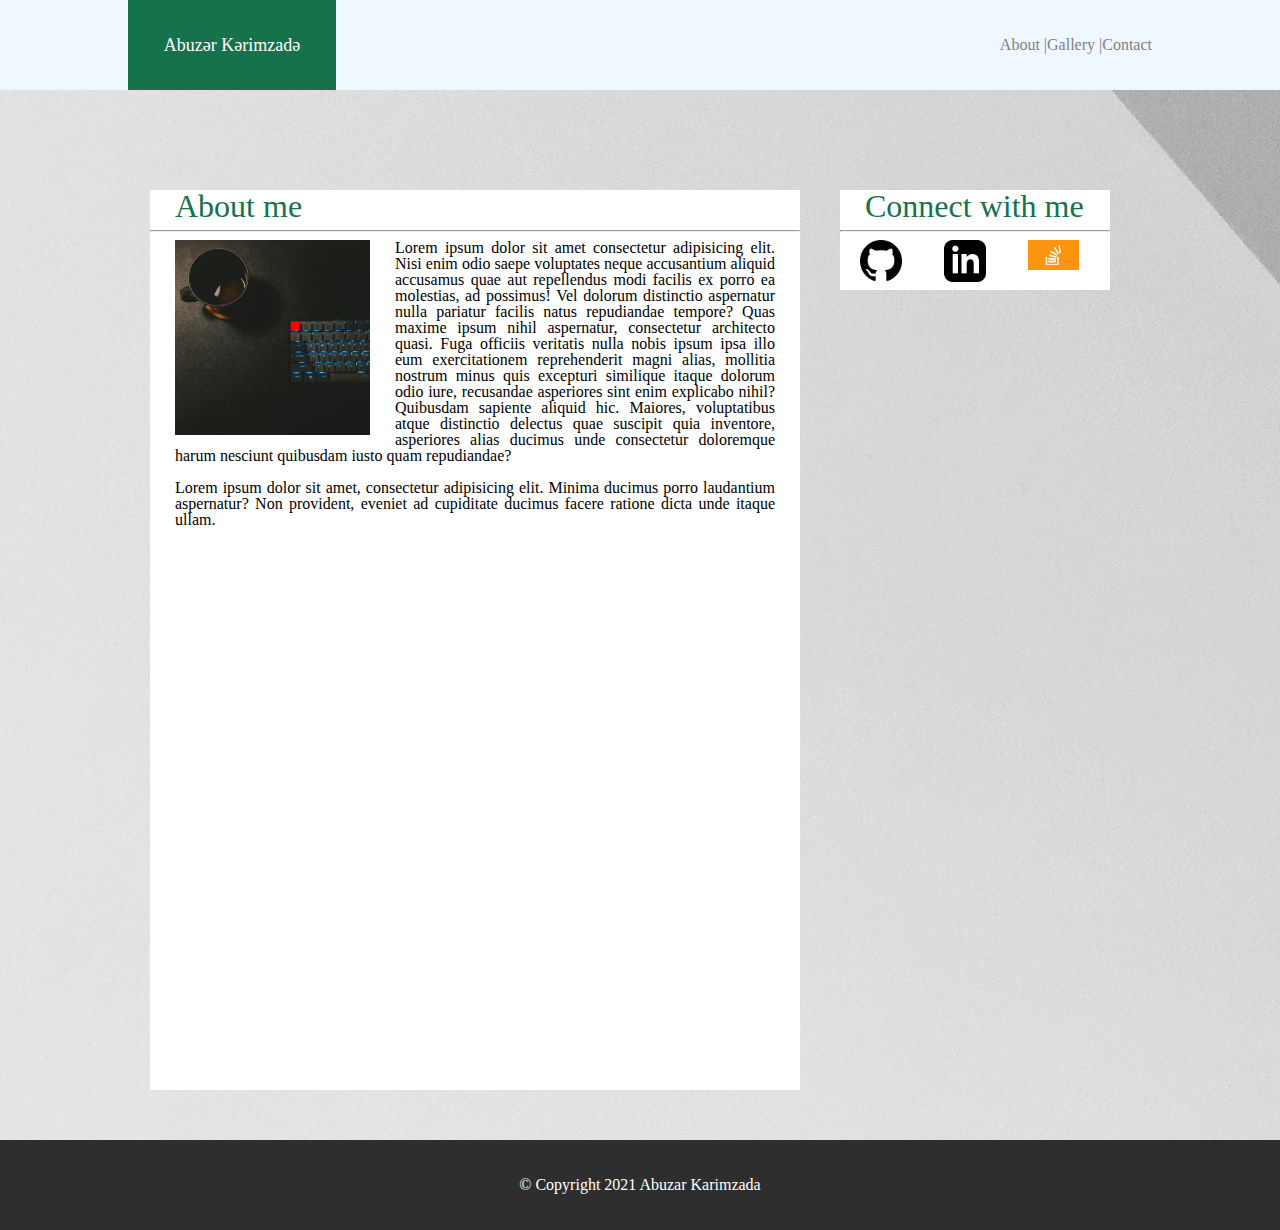
<file: index.html>
<!DOCTYPE html>
<html lang="en">
<head>
    <meta charset="UTF-8">
    <meta http-equiv="X-UA-Compatible" content="IE=edge">
    <meta name="viewport" content="width=device-width, initial-scale=1.0">
    <title>Basic portfolio</title>
    <link rel="stylesheet" href="./assets/css/index.css">
    <link rel="stylesheet" href="./assets/css/reset.css">
</head>
<body>
    <header>
        <div class="header">
            <div class="namediv">
                <p><strong>Abuzər Kərimzadə</strong></p>
            </div>
            <nav class="links">
                <ul>
                    <li><a href="./index.html">About | </a></li>
                    <li><a href="./gallery.html">Gallery | </a></li>
                    <li><a href="./contact.html">Contact</a></li>
                </ul>
            </nav>
        </div>
    </header>

    <div class="main">
        <section class="main-1">
            <h1>About me</h1>
            <hr>
    
            <div>
                <img src="./assets/images/profile.jpg" id="profile"/>
            </div>
    
            <p>
                Lorem ipsum dolor sit amet consectetur adipisicing elit. Nisi enim odio saepe voluptates neque accusantium aliquid accusamus quae aut repellendus modi facilis ex porro ea molestias, ad possimus! Vel dolorum distinctio aspernatur nulla pariatur facilis natus repudiandae tempore? Quas maxime ipsum nihil aspernatur, consectetur architecto quasi. Fuga officiis veritatis nulla nobis ipsum ipsa illo eum exercitationem reprehenderit magni alias, mollitia nostrum minus quis excepturi similique itaque dolorum odio iure, recusandae asperiores sint enim explicabo nihil? Quibusdam sapiente aliquid hic. Maiores, voluptatibus atque distinctio delectus quae suscipit quia inventore, asperiores alias ducimus unde consectetur doloremque harum nesciunt quibusdam iusto quam repudiandae?
            </p>
            <br>
            <p>
                Lorem ipsum dolor sit amet, consectetur adipisicing elit. Minima ducimus porro laudantium aspernatur? Non provident, eveniet ad cupiditate ducimus facere ratione dicta unde itaque ullam.
            </p>
        </section>
    
        <sidebar class="main-2">
            <h2>Connect with me</h2>
            <hr>

            <div class="socials">
                <a href="https://github.com/Abuzar-cpu" target="_blank"><img src="./assets/images/github.png" class="social"/></a>
                <a href="https://www.linkedin.com/in/abuzarcpu/" target="_blank"><img src="./assets/images/linkedin.png" class="social"/></a>
                <a href="https://www.linkedin.com/in/abuzarcpu/" target="_blank"><img src="./assets/images/stack.png" class="social" id="stack"/></a>
            </div>
            
        </sidebar>
    </div>

    <div class="footer">
        <footer><h3>© Copyright 2021 Abuzar Karimzada</h3></footer>
    </div>

</body>
</html>
</file>
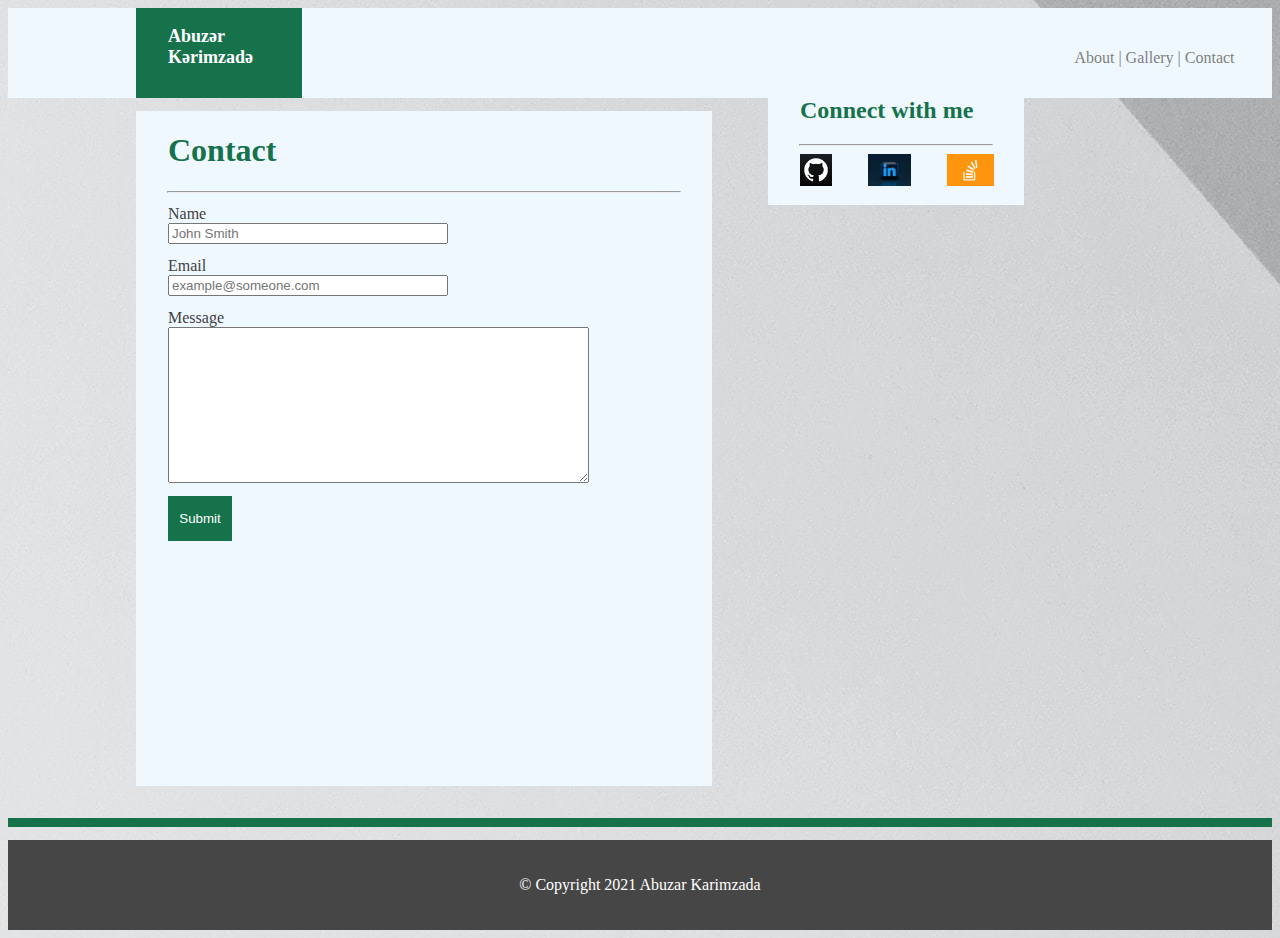
<file: contact.html>
<!DOCTYPE html>
<html lang="en">

<head>
    <meta charset="UTF-8">
    <meta http-equiv="X-UA-Compatible" content="IE=edge">
    <meta name="viewport" content="width=device-width, initial-scale=1.0">
    <title>Contact</title>
    <link rel="stylesheet" href="assets/contact.css">
</head>

<body>
    <header>
        <div class="namediv">
            <p><strong>Abuzər Kərimzadə</strong></p>
        </div>
        </div>
        <div class="links">
            <a href="./index.html">About | </a>
            <a href="./gallery.html">Gallery | </a>
            <a href="./contact.html">Contact</a>
        </div>
    </header>

    <div class="contact">
        <h1>Contact</h1>
        <hr>
        <div>
            <form action="#">
                <div class="fields"><label for="name">Name</label>
                    <br>
                    <input id="name" type="text" placeholder="John Smith" />
                </div>

                <div class="fields"><label for="email">Email</label>
                    <br>
                    <input id="email" type="text" placeholder="example@someone.com" />
                </div>

                <div class="fields"><label for="message">Message</label>
                    <br>
                    <textarea id="message" rows="10" cols="50"></textarea>
                </div>
            </form>
            <button type="submit" class="submit">Submit</button>
        </div>

    </div>

    <div class="connect">
        <h2>Connect with me</h2>
        <hr>
        <a href="https://github.com/Abuzar-cpu" target="_blank"><img src="./assets/images/github.jpg"
                class="social" /></a>
        <a href="https://www.linkedin.com/in/abuzarcpu/" target="_blank"><img src="./assets/images/linkedin.jpg"
                class="social" /></a>
        <a href="https://www.linkedin.com/in/abuzarcpu/" target="_blank"><img src="./assets/images/stack.png"
                class="social" id="stack" /></a>
    </div>

    <div class="footer">

    </div>

    <footer>© Copyright 2021 Abuzar Karimzada</footer>

</body>

</html>
</file>
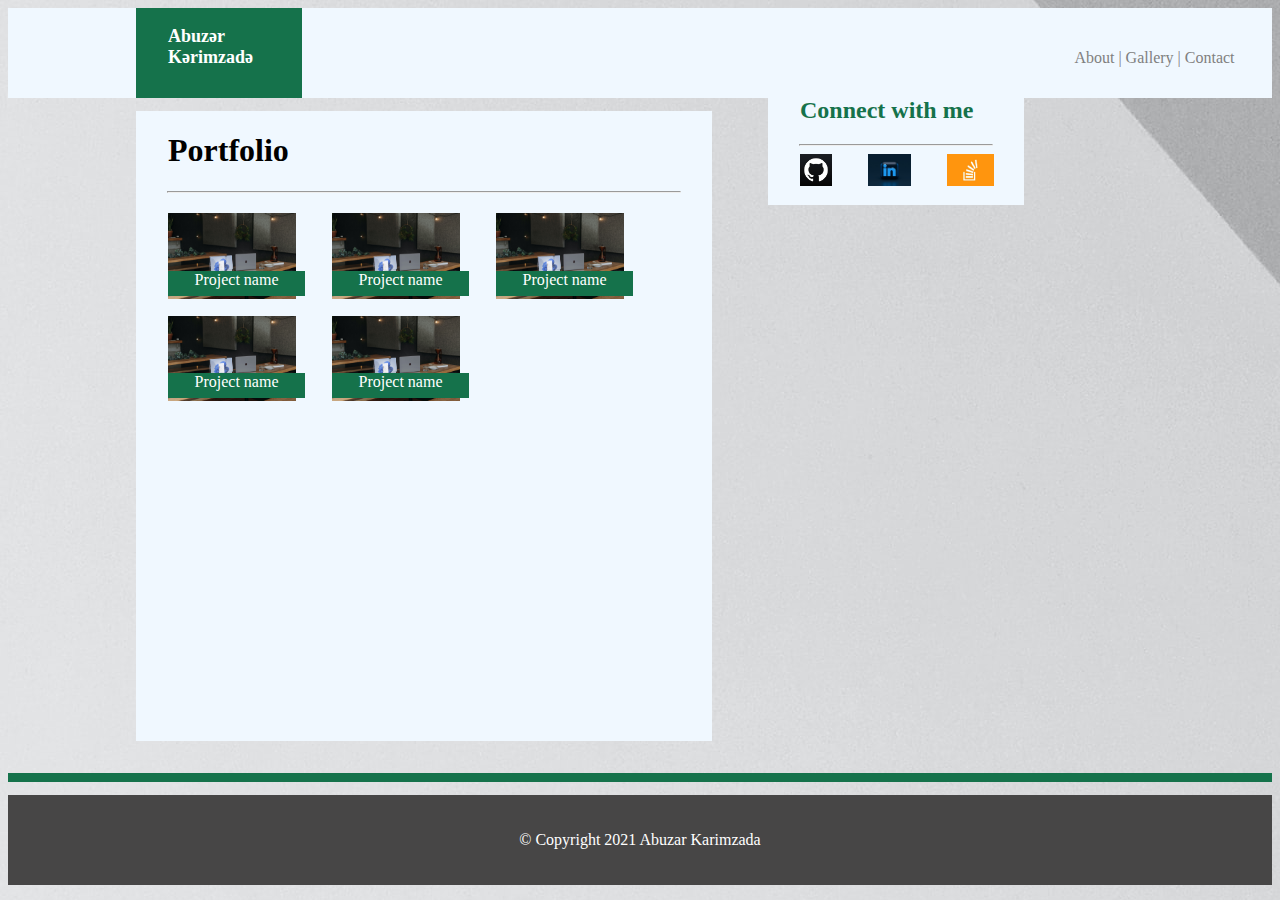
<file: gallery.html>
<!DOCTYPE html>
<html lang="en">
<head>
    <meta charset="UTF-8">
    <meta http-equiv="X-UA-Compatible" content="IE=edge">
    <meta name="viewport" content="width=device-width, initial-scale=1.0">
    <title>Gallery</title>
    <link rel="stylesheet" href="./assets/gallery.css">
</head>
<body>
    <header>
        <div class="namediv">
            <p><strong>Abuzər Kərimzadə</strong></p>
            </div>
        </div>
        <div class="links">         
            <a href="./index.html">About | </a>
            <a href="./gallery.html">Gallery | </a>
            <a href="./contact.html">Contact</a>
        </div>
    </header>

    <div class="portfolio">
        <h1>Portfolio</h1>
        <hr>
    
        <div class="card">
            <a href="#">
                <img src="./assets/images/index.jpg"/>
            </a>
            <div class="projectName">
                Project name
            </div>
        </div>

        <div class="card">
            <a href="#">
                <img src="./assets/images/index.jpg"/>
            </a>
            <div class="projectName">
                Project name
            </div>
        </div>

        <div class="card">
            <a href="#">
                <img src="./assets/images/index.jpg"/>
            </a>
            <div class="projectName">
                Project name
            </div>
        </div>

        <div class="card">
            <a href="#">
                <img src="./assets/images/index.jpg"/>
            </a>
            <div class="projectName">
                Project name
            </div>
        </div>

        <div class="card">
            <a href="#">
                <img src="./assets/images/index.jpg"/>
            </a>
            <div class="projectName">
                Project name
            </div>
        </div>
        
    </div>

    <div class="connect">
        <h2>Connect with me</h2>
        <hr>
        <a href="https://github.com/Abuzar-cpu" target="_blank"><img src="./assets/images/github.jpg" class="social"/></a>
        <a href="https://www.linkedin.com/in/abuzarcpu/" target="_blank"><img src="./assets/images/linkedin.jpg" class="social"/></a>
        <a href="https://www.linkedin.com/in/abuzarcpu/" target="_blank"><img src="./assets/images/stack.png" class="social" id="stack"/></a>
    </div>

    <div class="footer">

    </div>

    <footer>© Copyright 2021 Abuzar Karimzada</footer>

</body>
</html>
</file>
<file: assets/css/index.css>
body{
  background-image: url("../images/background.jpg");
}

/*===================
      Header
====================*/

header{
  background-color: aliceblue;
  height: 10vh;
}

.header{
  display: flex;
  justify-content: space-between;
  align-items: center;
}

.namediv{
  background-color: rgb(21, 114, 75);
  width: 13rem;
  height: 10vh;
  display: flex;
  justify-content: center;
  align-items: center;
  margin-left: 10vw;
  /* margin-left: 8.5rem; */
  color: white;
  font-size: large;
}

.links{
  margin-right: 10vw;
}

nav ul{
  display: flex;
}

a{
  text-decoration: none;
  color: grey;
}

/*===================
      Main
====================*/

.main{
  height: 100vh;
  width: 960px;
  display: flex;
  justify-content: space-between;
  flex-wrap: wrap;
  padding: 100px 0 0 150px;
}

.main-1{
  width: 650px;
  background-color: #FFF;
}

.main::after{
  clear: both;
}

.main-1 h1{
  margin-left: 25px;
  color: rgb(21, 114, 75);
  font-size: 2rem;
}

.main-1 img{
  width: 30%;
  float: left;
  margin: 0 25px;
}

.main-1 p{
  text-align: justify;
  margin: 0 25px;
}

/*===================
      Main-2
====================*/

.main-2{
  background-color: #FFF;
  width: 270px;
  height: 100px;
}

.main-2 h2{
  margin-left: 25px;
  color: rgb(21, 114, 75);
  font-size: 2rem;
}

.socials{
  width: 100%;
  display: flex;
  justify-content: space-around;
  margin-left: 20px;
}

.socials img{
  width: 50%;
}


/*===================
      Footer
====================*/


footer{
  background-color: rgb(46, 46, 46);
  color: #FFF;
}

.footer{
  background-color: rgb(46, 46, 46);
  border:10px 0 0 0 solid rgb(21, 114, 75);
  height: 10vh;
  margin-top: 50px;
  display: flex;
  align-items: center;
  justify-content: center;
}
</file>
<file: assets/contact.css>
body{
    background-image: url("./images/background.jpg");
}

header{
    background-color: aliceblue;
    height: 10vh;
}

.namediv{
    background-color: rgb(21, 114, 75);
    width: 13vw;
    height: 10vh;
    text-align: center;
    display: inline-block;
    margin-left: 10vw;
    color: white;
}

a{
    text-decoration: none;
    color: grey;
}

.links{
    margin-left: 60vw;
    display: inline-block;
}

.contact > h1{
    color: rgb(21, 114, 75);
    margin-left: 2.5vw;
}

hr{
    width: 40vw;
}
.contact{
    background-color: aliceblue;
    width: 45vw;
    display: inline-block;
    height: 75vh;
    margin-left: 10vw;
    margin-top: 1vw;
}

p{
    text-align: justify;
    margin-left: 2.5vw;
    margin-right: 2vw;
}

.connect{
    display: inline-block;
    position: absolute;
    top: 6vw;
    right: 20vw;
    background-color: aliceblue;
    width: 20vw;
    height: 10vw;
}

.connect > h2{
    color:rgb(21, 114, 75);
    margin-left: 2.5vw;
}

.connect > hr{
    color: grey;
    width: 15vw;
}

.social{
    width: auto;
    height: 2.5vw;
    margin-left: 2.5vw;
}

#stack{
    width: 3.7vw;
}

footer{
    display: flex;
    align-items: center;
    justify-content: center;
    height: 10vh;
    text-align: center;
    margin-top: 1vw;
    background-color: rgb(71, 70, 70);
    color: white;
}
/* rgb(21, 114, 75); */
.footer{
    background-color: rgb(21, 114, 75);
    width: 100%;
    height: 1vh;
    margin-top: 2.5vw;
}

.namediv > p{
    font-size: large;
}

form{
    margin-left: 2.5vw;;
}

input{
    display: block;
    width: 50%;
}

textarea{
    display: block;
}
label{
    color: rgb(66, 64, 64);
}

button{
    background-color: rgb(21, 114, 75);
    margin-top: 1vw;
    margin-left: 2.5vw;
    width: 5vw;
    height: 5vh;
    color: white;
    border: 0px solid white;
    text-align: center;
    cursor: pointer;
}

.fields{
    display: block;
    margin-top: 1vw;
}
</file>
<file: assets/gallery.css>
body{
    background-image: url("./images/background.jpg");
}

header{
    background-color: aliceblue;
    height: 10vh;
}

.namediv{
    background-color: rgb(21, 114, 75);
    width: 13vw;
    height: 10vh;
    text-align: center;
    display: inline-block;
    margin-left: 10vw;
    color: white;
}
a{
    text-decoration: none;
    color: grey;
}

.links{
    margin-left: 60vw;
    display: inline-block;
}

.about > h1{
    color: rgb(21, 114, 75);
    margin-left: 2.5vw;
}

hr{
    width: 40vw;
}
.portfolio{
    background-color: aliceblue;
    width: 45vw;
    display: inline-block;
    height: 70vh;
    margin-left: 10vw;
    margin-top: 1vw;
}

p{
    text-align: justify;
    margin-left: 2.5vw;
    margin-right: 2vw;
}

.connect{
    display: inline-block;
    position: absolute;
    top: 6vw;
    right: 20vw;
    background-color: aliceblue;
    width: 20vw;
    height: 10vw;
}

.connect > h2{
    color:rgb(21, 114, 75);
    margin-left: 2.5vw;
}

.connect > hr{
    color: grey;
    width: 15vw;
}

.social{
    width: auto;
    height: 2.5vw;
    margin-left: 2.5vw;
}

#stack{
    width: 3.7vw;
}

footer{
    display: flex;
    align-items: center;
    justify-content: center;
    height: 10vh;
    text-align: center;
    margin-top: 1vw;
    background-color: rgb(71, 70, 70);
    color: white;
}

.footer{
    background-color: rgb(21, 114, 75);
    width: 100%;
    height: 1vh;
    margin-top: 2.5vw;
}

.namediv > p{
    font-size: large;
}

.card{
    margin-top: 1vw;
    margin-left: 2.5vw;
    width: fit-content;
    height: fit-content;
    display: inline-block;
    position: relative;
}

.projectName{
    width: 97px;
    height: 25px;
    position: absolute;
    bottom: 7px;
    text-align: center;
    background-color: rgb(21, 114, 75);;
    color: white;
    padding-left: 20px;
    padding-right: 20px;
}

img{
    width: 10vw;
    height: auto;
}

.portfolio > img{
    width: 10px;
    height: auto;
    margin-left: 2.5vw;
    margin-top: 1vw;
}

.portfolio > h1{
    margin-left: 2.5vw;
}
</file>
